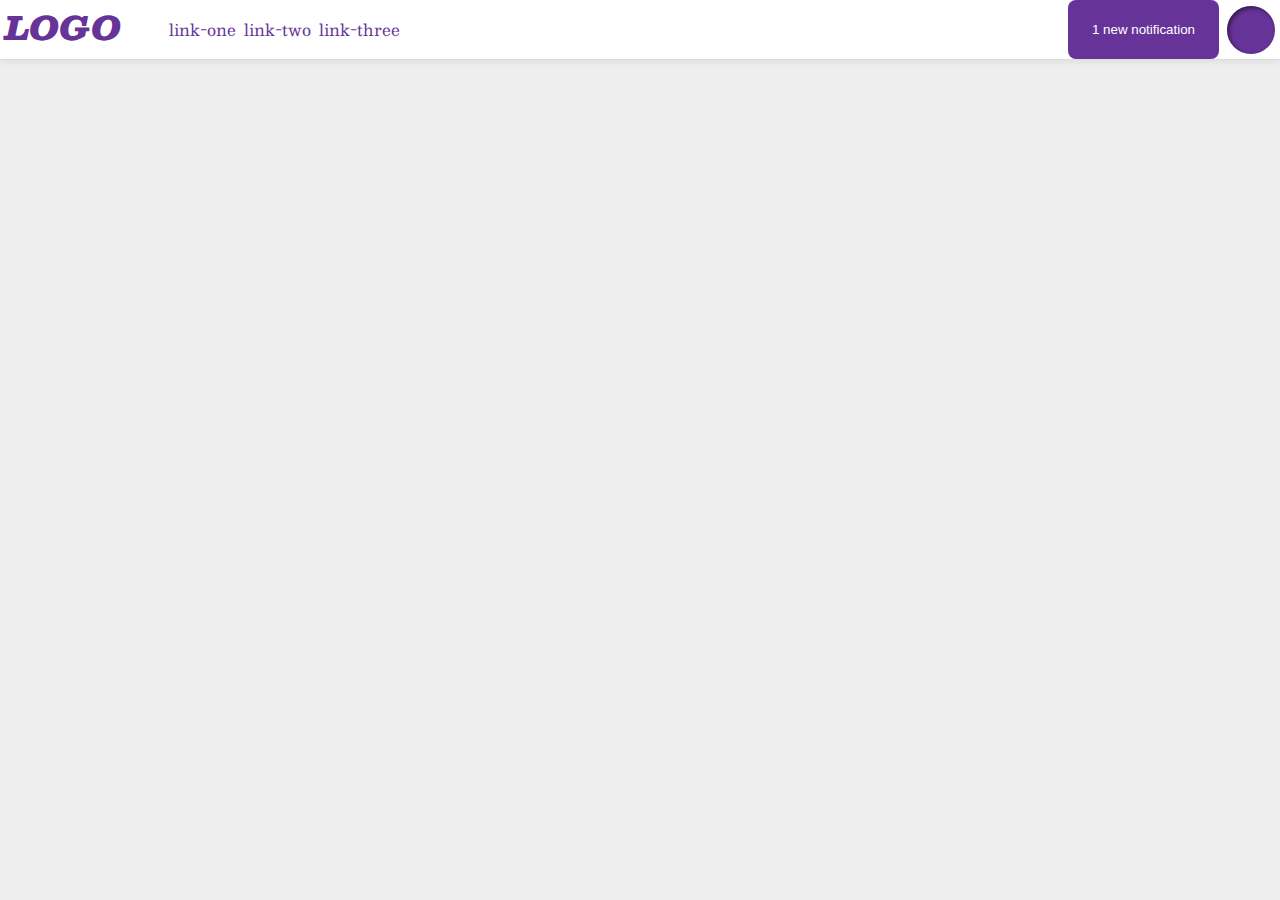
<file: flex/03-flex-header-2/index.html>
<!DOCTYPE html>
<html lang="en">
  <head>
    <meta charset="UTF-8">
    <meta http-equiv="X-UA-Compatible" content="IE=edge">
    <meta name="viewport" content="width=device-width, initial-scale=1.0">
    <title>Flex Header 2</title>
    <link rel="stylesheet" href="style.css">
  </head>
  <body>
    <div class="header">
      <div class="left-side">
        <div class="logo">
          LOGO
        </div>
        <ul class="links">
          <li><a href="google.com">link-one</a></li>
          <li><a href="google.com">link-two</a></li>
          <li><a href="google.com">link-three</a></li>
        </ul>
      </div>
      <div class="right-side">
        <button class="notifications">
          1 new notification
        </button>
        <div class="profile-image"></div>
      </div>
    </div>
  </body>
</html>
</file>
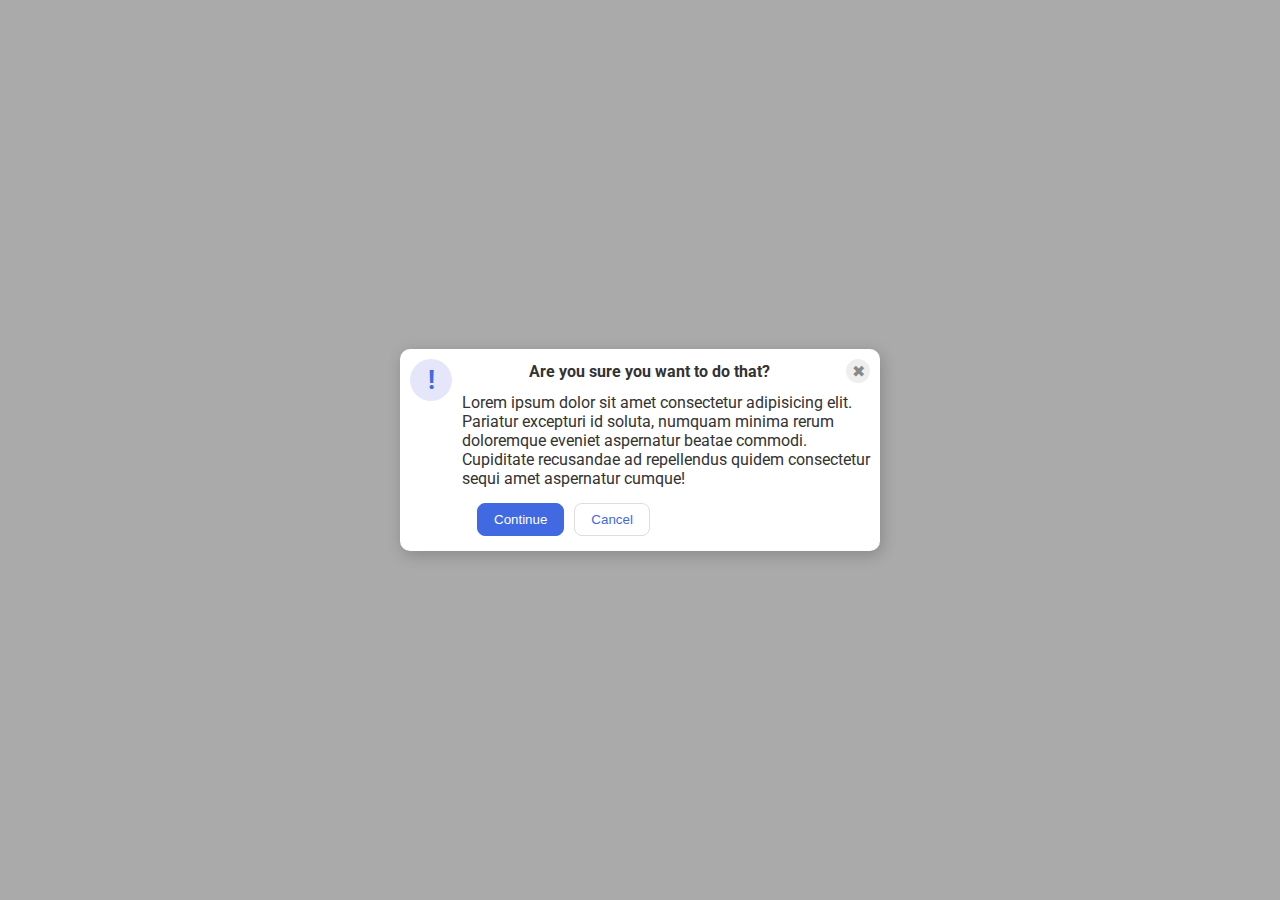
<file: flex/05-flex-modal/index.html>
<!DOCTYPE html>
<html lang="en">
  <head>
    <meta charset="UTF-8">
    <meta http-equiv="X-UA-Compatible" content="IE=edge">
    <meta name="viewport" content="width=device-width, initial-scale=1.0">
    <link rel="stylesheet" href="style.css">
    <title>Modal</title>
  </head>
  <body>
    <div class="modal">
      <div class="icon">!</div>
      <div class="rest">
        <div class="separation">
          <div class="head">
            <div class="header">Are you sure you want to do that?</div>
            <div class="close-button">✖</div>
          </div>
          <div class="text">Lorem ipsum dolor sit amet consectetur adipisicing elit. Pariatur excepturi id soluta, numquam minima rerum doloremque eveniet aspernatur beatae commodi. Cupiditate recusandae ad repellendus quidem consectetur sequi amet aspernatur cumque!</div>
        </div>
        <div class="buttons">
          <button class="continue">Continue</button>
          <button class="cancel">Cancel</button>
        </div>
      </div>
    </div>
  </body>
</html>
</file>
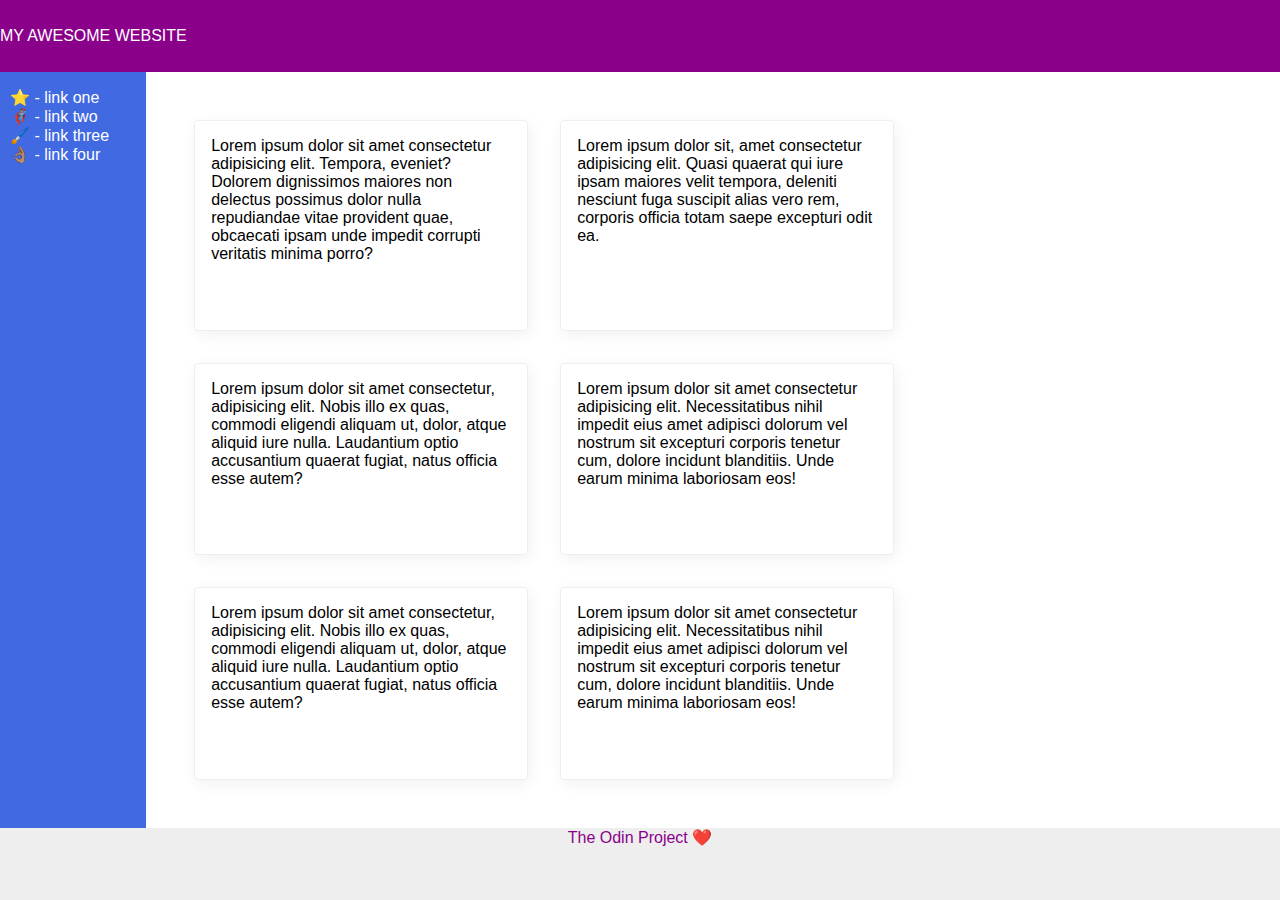
<file: flex/07-flex-layout-2/index.html>
<!DOCTYPE html>
<html lang="en">
  <head>
    <meta charset="UTF-8">
    <meta http-equiv="X-UA-Compatible" content="IE=edge">
    <meta name="viewport" content="width=device-width, initial-scale=1.0">
    <title>The Holy Grail</title>
    <link rel="stylesheet" href="style.css">
  </head>
  <body>
    <div class="header">
      MY AWESOME WEBSITE
    </div>
    <div class="content">
      <div class="sidebar">
        <ul>
          <li><a href="#">⭐ - link one</a></li>
          <li><a href="#">🦸🏽‍♂️ - link two</a></li>
          <li><a href="#">🖌️ - link three</a></li>
          <li><a href="#">👌🏽 - link four</a></li>
        </ul>
      </div>
      <div class="wrap">
        <div class="card">Lorem ipsum dolor sit amet consectetur adipisicing elit. Tempora, eveniet? Dolorem dignissimos maiores non delectus possimus dolor nulla repudiandae vitae provident quae, obcaecati ipsam unde impedit corrupti veritatis minima porro?</div>
        <div class="card">Lorem ipsum dolor sit, amet consectetur adipisicing elit. Quasi quaerat qui iure ipsam maiores velit tempora, deleniti nesciunt fuga suscipit alias vero rem, corporis officia totam saepe excepturi odit ea.</div>
        <div class="card">Lorem ipsum dolor sit amet consectetur, adipisicing elit. Nobis illo ex quas, commodi eligendi aliquam ut, dolor, atque aliquid iure nulla. Laudantium optio accusantium quaerat fugiat, natus officia esse autem?</div>
        <div class="card">Lorem ipsum dolor sit amet consectetur adipisicing elit. Necessitatibus nihil impedit eius amet adipisci dolorum vel nostrum sit excepturi corporis tenetur cum, dolore incidunt blanditiis. Unde earum minima laboriosam eos!</div>
        <div class="card">Lorem ipsum dolor sit amet consectetur, adipisicing elit. Nobis illo ex quas, commodi eligendi aliquam ut, dolor, atque aliquid iure nulla. Laudantium optio accusantium quaerat fugiat, natus officia esse autem?</div>
        <div class="card">Lorem ipsum dolor sit amet consectetur adipisicing elit. Necessitatibus nihil impedit eius amet adipisci dolorum vel nostrum sit excepturi corporis tenetur cum, dolore incidunt blanditiis. Unde earum minima laboriosam eos!</div>
      </div> 
    </div>
    <div class="footer">
      The Odin Project ❤️
    </div>
  </body>
</html>
</file>
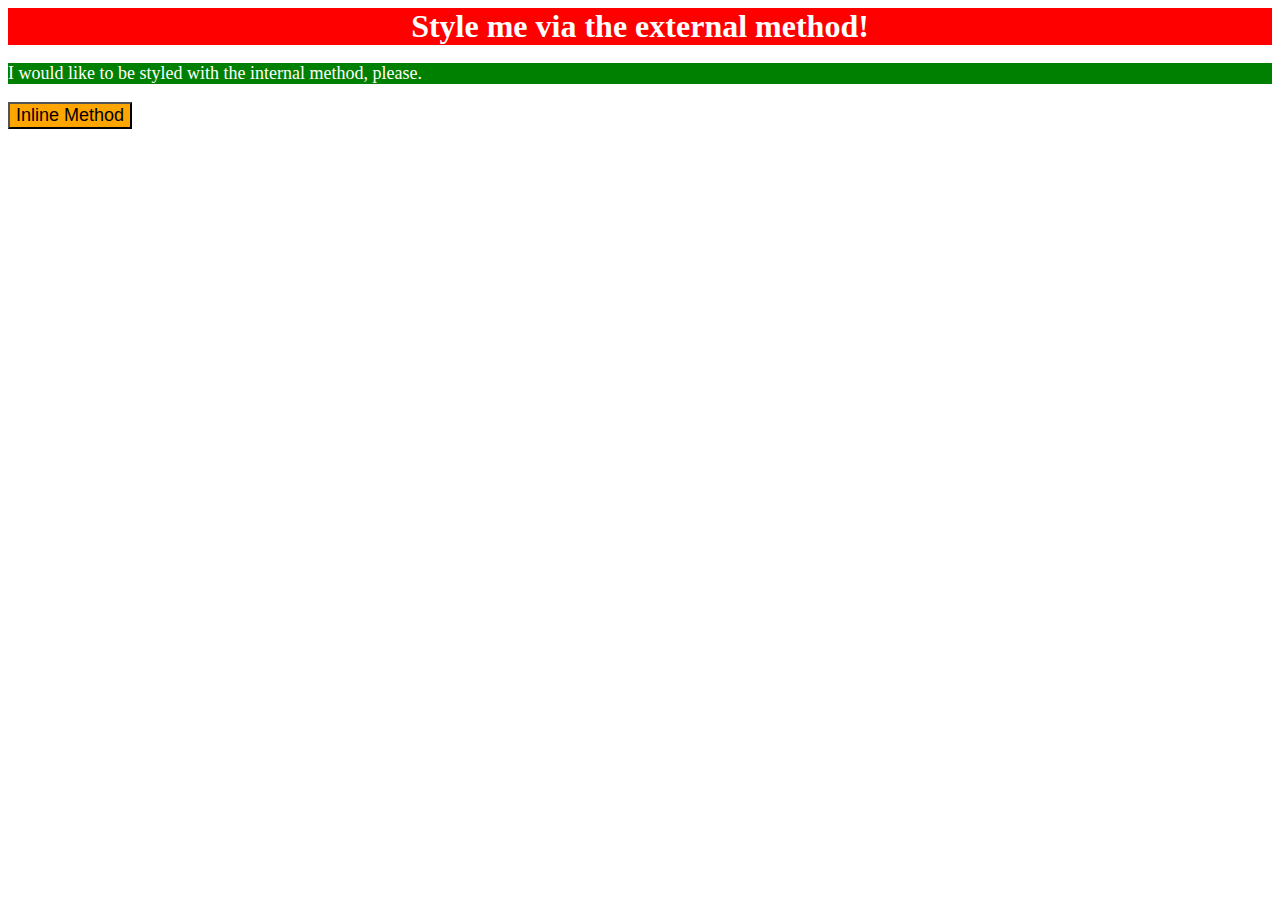
<file: foundations/01-css-methods/index.html>
<!DOCTYPE html>
<html lang="en">
  <head>
    <meta charset="UTF-8">
    <meta http-equiv="X-UA-Compatible" content="IE=edge">
    <meta name="viewport" content="width=device-width, initial-scale=1.0">
    <link rel="stylesheet" href="styles.css">
    <style>
      p {
        background-color: green;
        color: white;
        font-size: 18px;
      }
    </style>
    <title>Methods for Adding CSS</title>
  </head>
  <body>
    <div>Style me via the external method!</div>
    <p>I would like to be styled with the internal method, please.</p>
    <button style="background-color: orange; font-size: 18px">Inline Method</button>
  </body>
</html>
</file>
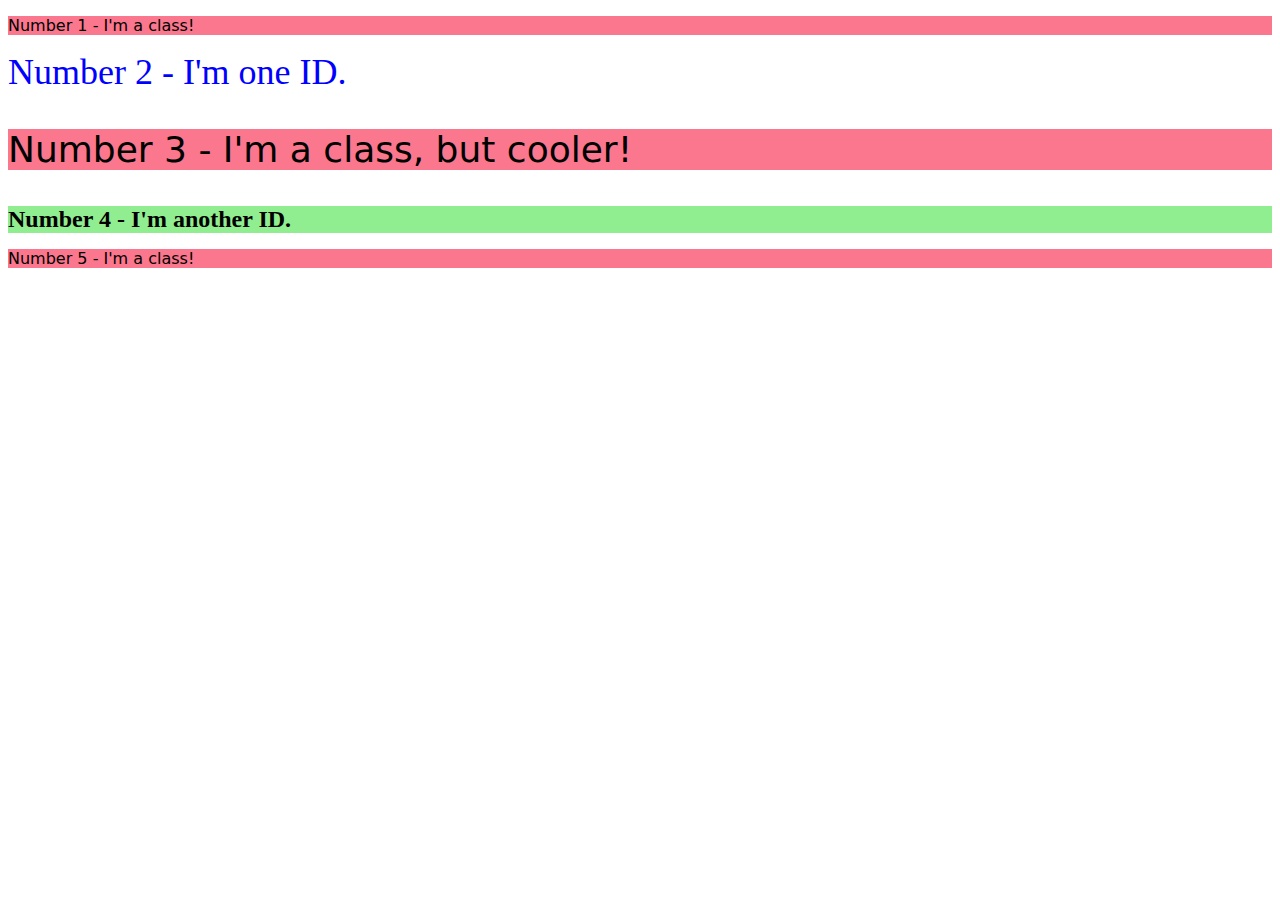
<file: foundations/02-class-id-selectors/index.html>
<!DOCTYPE html>
<html lang="en">
  <head>
    <meta charset="UTF-8">
    <meta http-equiv="X-UA-Compatible" content="IE=edge">
    <meta name="viewport" content="width=device-width, initial-scale=1.0">
    <title>Class and ID Selectors</title>
    <link rel="stylesheet" href="style.css">
  </head>
  <body>
    <p class="odd">Number 1 - I'm a class!</p>
    <div id="number2">Number 2 - I'm one ID.</div>
    <p class="odd cooler">Number 3 - I'm a class, but cooler!</p>
    <div id="number4">Number 4 - I'm another ID.</div>
    <p class="odd">Number 5 - I'm a class!</p>
  </body>
</html>
</file>
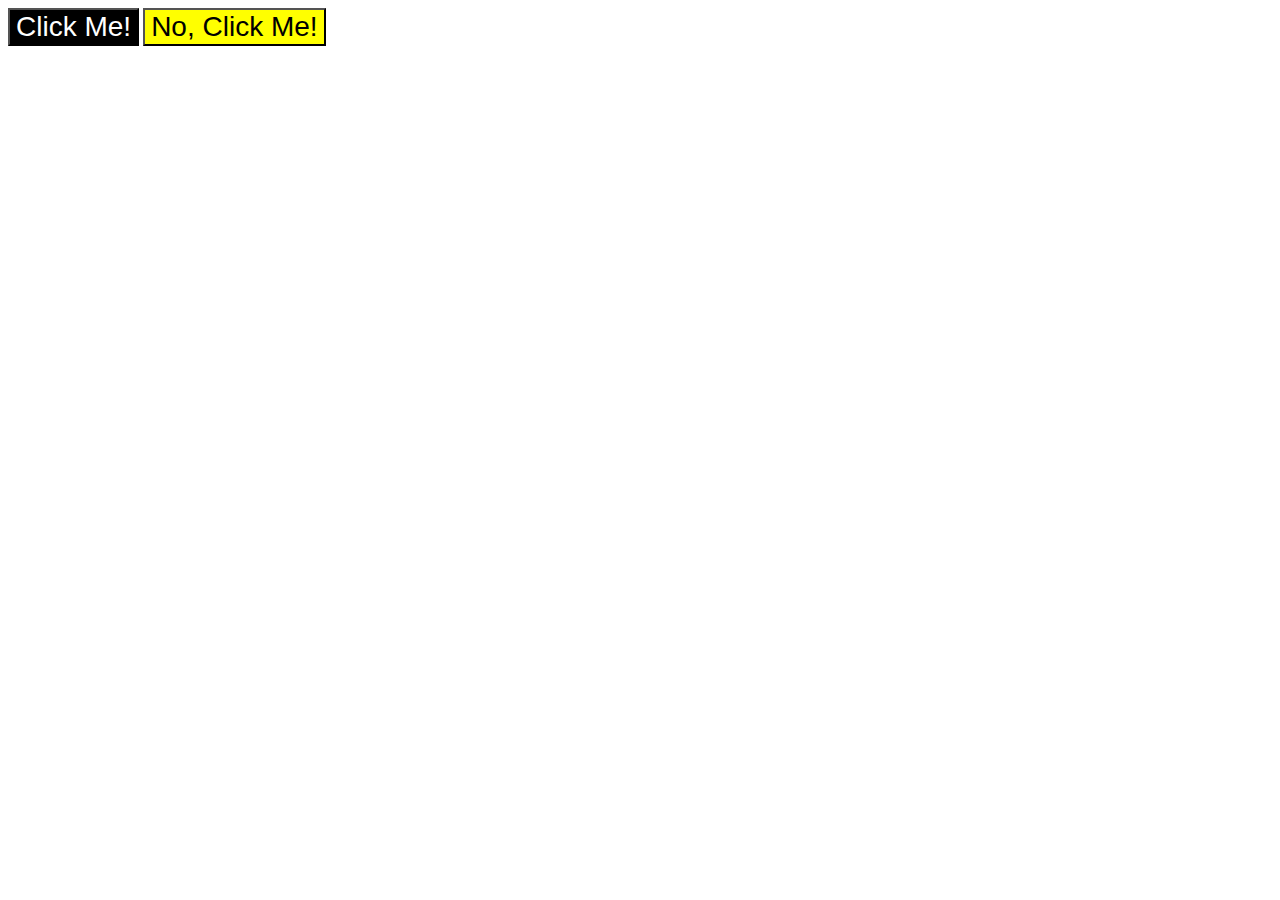
<file: foundations/03-grouping-selectors/index.html>
<!DOCTYPE html>
<html lang="en">
  <head>
    <meta charset="UTF-8">
    <meta http-equiv="X-UA-Compatible" content="IE=edge">
    <meta name="viewport" content="width=device-width, initial-scale=1.0">
    <title>Grouping Selectors</title>
    <link rel="stylesheet" href="style.css">
  </head>
  <body>
    <button class="button1">Click Me!</button>
    <button class="button2">No, Click Me!</button>
  </body>
</html>
</file>
<file: flex/03-flex-header-2/style.css>
/* this is some magical font-importing.  
you'll learn about it later. */
@import url('https://fonts.googleapis.com/css2?family=Besley:ital,wght@0,400;1,900&display=swap');

body {
  margin: 0;
  background: #eee;
  font-family: Besley, serif;
}

.header {
  background: white;
  border-bottom: 1px solid #ddd;
  box-shadow: 0 0 8px rgba(0,0,0,.1);
  display: flex;
  justify-content: space-between;
}



.left-side{
  display: flex;
  align-content: center;
  justify-content: left;
  gap: 8px;
}

.right-side{
  display: flex; 
  align-content: center;
  justify-content: right;
  gap: 8px;
}

.profile-image {
  background: rebeccapurple;
  box-shadow: inset 2px 2px 4px rgba(0,0,0,.5);
  border-radius: 50%;
  width: 48px;
  height:  48px;
  align-self: center;
  margin-right: 5px;
}

.logo {
  color: rebeccapurple;
  font-size: 32px;
  font-weight: 900;
  font-style: italic;
  margin-left: 5px;
}

button {
  border: none;
  border-radius: 8px;
  background: rebeccapurple;
  color: white;
  padding: 8px 24px;
}

a {
  /* this removes the line under our links */
  text-decoration: none;
  color: rebeccapurple;
}

ul {
  list-style-type: none;
  display: flex;
  gap: 8px;
}
</file>
<file: flex/05-flex-modal/style.css>
@import url('https://fonts.googleapis.com/css2?family=Roboto:wght@400;700&display=swap');

html, body {
  height: 100%;
}

body {
  font-family: Roboto, sans-serif;
  margin: 0;
  background: #aaa;
  color: #333;
  /* I'll give you this one for free lol */
  display: flex;
  align-items: center;
  justify-content: center;
}

.modal {
  background: white;
  width: 480px;
  border-radius: 10px;
  box-shadow: 2px 4px 16px rgba(0,0,0,.2);
  display: flex;
}

.icon {
  color: royalblue;
  font-size: 26px;
  font-weight: 700;
  background: lavender;
  width: 42px;
  height: 42px;
  border-radius: 50%;
  display: flex;
  align-items: center;
  justify-content: center;
  flex-shrink: 0 ;
  margin: 10px;

}

.close-button {
  background: #eee;
  border-radius: 50%;
  color: #888;
  font-weight: 400;
  font-size: 16px;
  height: 24px;
  width: 24px;
  display: flex;
  align-items: center;
  justify-content: center;
  margin: 10px;
}

button {
  padding: 8px 16px;
  border-radius: 8px;
}

button.continue {
  background: royalblue;
  border: 1px solid royalblue;
  color: white;
}

button.cancel {
  background: white;
  border: 1px solid #ddd;
  color: royalblue;
}

.head {
  display: flex;
  justify-content: space-between;
}

.header{
  margin: auto;
  font-weight: bold;
}

.buttons {
  display: flex;
  margin : 15px;
  gap: 10px;
}
</file>
<file: flex/07-flex-layout-2/style.css>
body {
  font-family: -apple-system, BlinkMacSystemFont, 'Segoe UI', Roboto, Oxygen, Ubuntu, Cantarell, 'Open Sans', 'Helvetica Neue', sans-serif;
  margin: 0;
  min-height: 100vh;
  display: flex;
  flex-direction: column;
}
li{
  list-style-type:none;
  margin-left: -30px;
  
}
a{
  text-decoration: none;
  color: white;
}
.header {
  height: 72px;
  background: darkmagenta;
  color: white;
  display: flex;
  align-items: center;
}

.footer {
  
  height: 72px;
  background: #eee;
  color: darkmagenta;
  text-align: center;
  
}

.sidebar {
  width: 300px;
  background: royalblue;
}

.card {
  border: 1px solid #eee;
  box-shadow: 2px 4px 16px rgba(0,0,0,.06);
  border-radius: 4px;
  padding: 16px;
  margin: 16px;
  width: 300px;
}
.content {
  flex: 1;
  display: flex;
}
.wrap {
  padding: 32px;
  display: flex;
  flex-wrap: wrap;
}
</file>
<file: foundations/01-css-methods/styles.css>
div {
    background-color: red;
    color: white;
    font-size: 32px;
    text-align: center;
    font-weight: bold;
}
</file>
<file: foundations/02-class-id-selectors/style.css>
.odd {
    background-color: rgb(250, 119, 141);
    font-family: Verdana, DejaVu Sans, sans-serif;
}

.cooler {
    font-size: 36px;
}

#number2 {
    color: blue;
    font-size: 36px;
}

#number4 {
    background-color: lightgreen;
    font-size: 24px;
    font-weight: bold;   
}
</file>
<file: foundations/03-grouping-selectors/style.css>
.button1,
.button2 {
    font-size: 28px;
    font-family: Helvetica, "Times New Roman", sans-serif;
}

.button1 {
    background-color: black;
    color: white;
}

.button2 {
    background-color: yellow;
}
</file>
